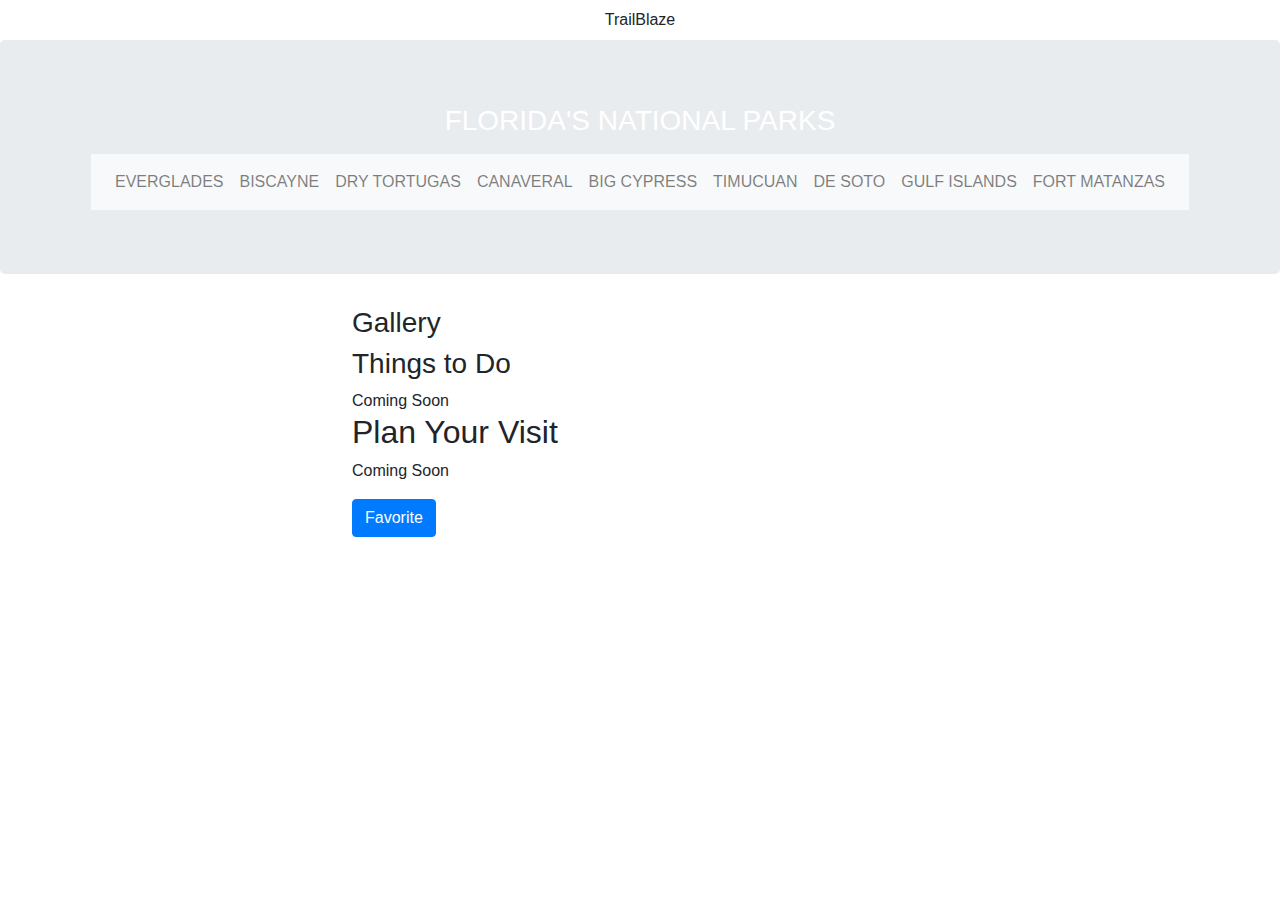
<file: Trailblaze/park/index.html>
<!DOCTYPE html>
    <html lang="en">
        <head>
            <meta charset="UTF-8">
            <!-- Bootstrap CSS -->
            <!-- <link href="https://cdn.jsdelivr.net/npm/bootstrap@5.3.0-alpha1/dist/css/bootstrap.min.css" rel="stylesheet"> -->
            
            <!--Scripts-->
            <script src="../js/NPS.js"></script>
            <link rel="stylesheet" href="https://cdn.jsdelivr.net/npm/bootstrap@4.0.0/dist/css/bootstrap.min.css" integrity="sha384-Gn5384xqQ1aoWXA+058RXPxPg6fy4IWvTNh0E263XmFcJlSAwiGgFAW/dAiS6JXm" crossorigin="anonymous">
            <link rel="stylesheet" href="styles.css">
            <script src="https://ajax.googleapis.com/ajax/libs/jquery/3.7.1/jquery.min.js"></script>
            <script src="https://cdn.jsdelivr.net/npm/bootstrap@4.0.0/dist/js/bootstrap.bundle.min.js"></script>
            <script>
                async function load() {
                    const bgImages = {
                        "EVER": "https://img.freepik.com/free-photo/boat-forest-river-blue-sky-reflection_1150-10799.jpg?t=st=1744290583~exp=1744294183~hmac=4bdb405c3bbe2b1ef2f05ec0287192c5893d2d521186a6bdcae2a4567b8753ac&w=1380", 
                        "BISC": "https://www.nps.gov/npgallery/GetAsset/ccb7c72d-1dd8-b71b-0b2a-e3c9a3d5b103/proxy/hires?", 
                        "DRTO": "https://www.drytortugas.com/wp-content/uploads/2020/02/dry-tortugas.jpg", 
                        "CANA": "https://www.nps.gov/cana/planyourvisit/images/IMG_0029_5.JPG", 
                        "DESO": "", 
                        "TIMU": "https://www.nps.gov/npgallery/GetAsset/f7cfa68c-1dd8-b71b-0b80-cbfa6517143e/proxy/hires?", 
                        "BICY": "https://www.nps.gov/npgallery/GetAsset/cfc3173a-87db-4f05-b1eb-d23c2cea04ca/proxy/hires?", 
                        "GUIS": "https://www.nps.gov/npgallery/GetAsset/ed4925d0-bd02-4e33-9ecc-ef5597ff4c1e/proxy/hires?", 
                        "FOMA": ""
                    }
                    const parks = await fetchParks();
                    const urlParams = new URLSearchParams(window.location.search);
                    const code = urlParams.get('parkCode');
                    const park = parks[code];
                    console.log(code);
                    console.log("ok:",park)
                    $( document ).ready(function() {
                        $("#jumbo").css({
                        "background-image": 'url("' + bgImages[code] + '")',});
                        $("#name").text(parks[code].fullName);
                        $("#about").html("About " + parks[code].fullName);
                        $("#description").html("&nbsp;&nbsp;&nbsp;&nbsp" + parks[code].description);
                        $("#designation").text(parks[code].designation);
                    
                        const carouselInner = $("#carouselExample .carousel-inner");
                        parks[code].images.forEach((image, index) => {
                            // Create a new carousel item
                            const isActive = index === 0 ? "active" : ""; // Make the first item active
                            const carouselItem = `
                                <div class="carousel-item ${isActive}">
                                    <img style="carousel-img" src="${image.url}" class="d-block w-100" alt="${image.altText}">
                                    <div class="carousel-caption d-none d-md-block">
                                        <h5>${image.caption}</h5>
                                    </div>
                                </div>
                            `;
                            carouselInner.append(carouselItem);  // Append to the carousel-inner
                        });
                    
                    });
                }
                load();
            </script>

            <title>TrailBlaze</title>

        </head>

        <body>
            <nav class="navbar justify-content-center">TrailBlaze</nav>

            <div id="jumbo" class="jumbotron text-center justify-content-center">
                <h3 class="display-6 text-align-center" style="color: white;">FLORIDA'S NATIONAL PARKS</h3>
                <h1 id="name" style="color: white;" class="display-1 text-align-center"></h1>
                <p id="designation" style="color: white;" class="lead" ><b></b></p>
                <div>
                    <nav class="navbar navbar-expand-lg navbar-light bg-light" style=" margin:auto; max-width: fit-content">
                        <ul class="navbar-nav d-flex flex-row flex-nowrap">
                          <li class=""> <!--nav-item active-->
                            <a class="nav-link" href="#">EVERGLADES</a>
                          </li>
                          <li class="nav-item">
                            <a class="nav-link" href="#">BISCAYNE</a>
                          </li>
                          <li class="nav-item">
                            <a class="nav-link" href="#">DRY TORTUGAS</a>
                          </li>
                          <li class="nav-item">
                            <a class="nav-link" href="#">CANAVERAL</a>
                          </li>
                          <li class="nav-item">
                            <a class="nav-link" href="#">BIG CYPRESS</a>
                          </li>
                          <li class="nav-item">
                            <a class="nav-link" href="#">TIMUCUAN</a>
                          </li>
                          <li class="nav-item">
                            <a class="nav-link" href="#">DE SOTO</a>
                          </li>
                          <li class="nav-item">
                            <a class="nav-link" href="#">GULF ISLANDS</a>
                          </li>
                          <li class="nav-item">
                            <a class="nav-link" href="#">FORT MATANZAS</a>
                          </li>
                        </ul>
                      </nav>
                </div>
            </div>
           
             <div class="parkBody" style="max-width: 45%; margin:auto;"> 
                <!-- Description -->
                <section>
                    <h3 id="about"></h3>
                    <p id="description"style=""></p>
                </section>
                <div id="alert"></div>
                <!-- Gallery -->
                <section>
                    <h3>Gallery</h3>
                    <div id="carouselExample" class="carousel slide" data-ride="carousel">
                        <div class="carousel-inner">
                        </div>
                        <!-- Controls -->
                        <a class="carousel-control-prev" href="#carouselExample" role="button" data-slide="prev">
                            <span class="carousel-control-prev-icon" aria-hidden="true"></span>
                            <span class="sr-only">Previous</span>
                        </a>
                        <a class="carousel-control-next" href="#carouselExample" role="button" data-slide="next">
                            <span class="carousel-control-next-icon" aria-hidden="true"></span>
                            <span class="sr-only">Next</span>
                        </a>
                        </div>
                </section>

                <section>
                    <h3>Things to Do</h3>
                    <div>
                        Coming Soon
                        <div>
                        
                        </div>
                        <div>
                            
                        </div>
                        <div>
                            
                        </div>
                    </div>
                </section>

                <section>
                    <h2>Plan Your Visit</h2>
                    <p> Coming Soon</p>
                </section>
                
                <button type="button" class="btn btn-primary">Favorite</button>

             </div>

</div>
        </body>
    </html>
</file>
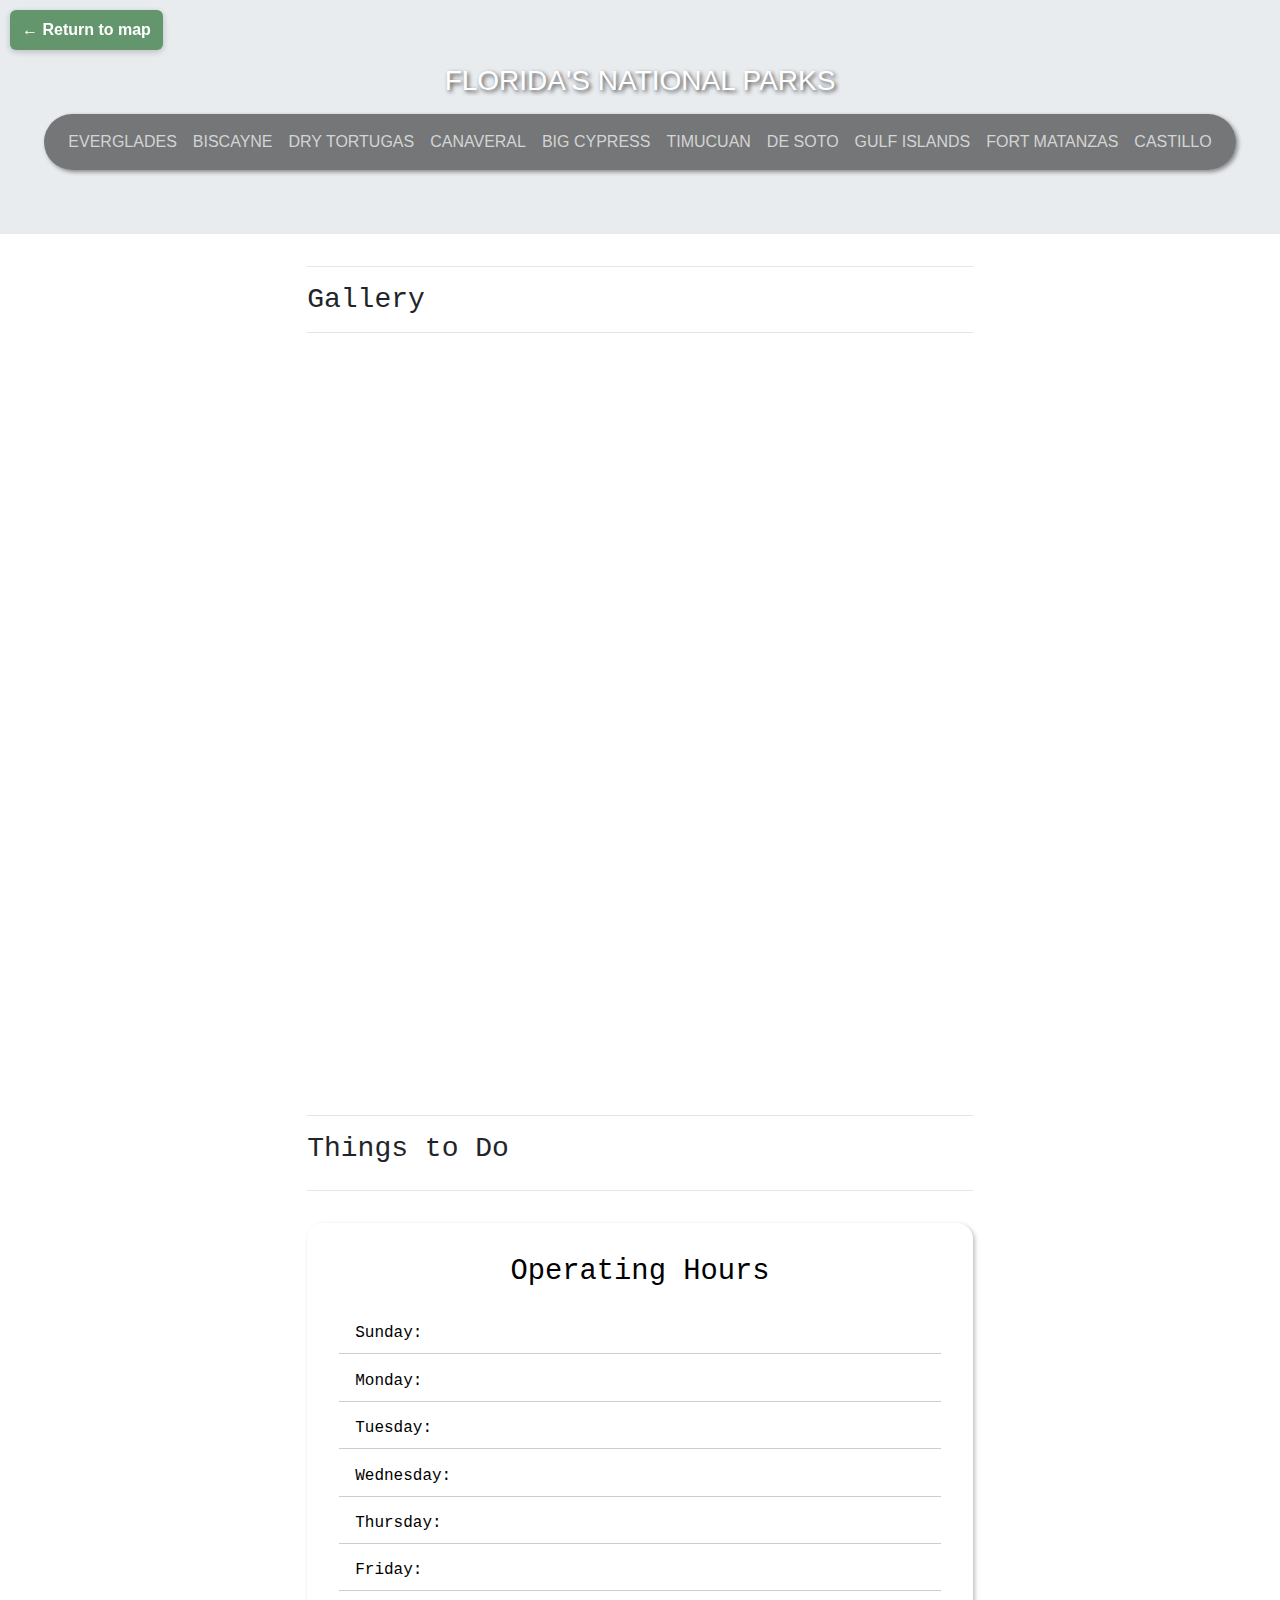
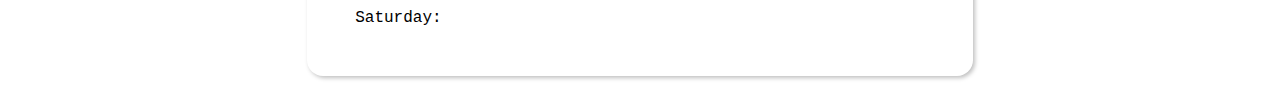
<file: TrailBlaze/park/index.html>
<!DOCTYPE html>
    <html lang="en">
        <head>
            <meta charset="UTF-8">            
            <!--Scripts-->
            <script src="../js/NPS.js"></script>
            <link rel="stylesheet" href="https://cdn.jsdelivr.net/npm/bootstrap@4.0.0/dist/css/bootstrap.min.css" integrity="sha384-Gn5384xqQ1aoWXA+058RXPxPg6fy4IWvTNh0E263XmFcJlSAwiGgFAW/dAiS6JXm" crossorigin="anonymous">
            <link rel="stylesheet" href="styles.css">
            <script src="https://ajax.googleapis.com/ajax/libs/jquery/3.7.1/jquery.min.js"></script>
            <script src="https://cdn.jsdelivr.net/npm/bootstrap@4.0.0/dist/js/bootstrap.bundle.min.js"></script>
            <script>
                const bgImages = {
                        "EVER": "https://content.vistana.com/files/live/sites/vistana-digital-content-manager/files/images/vacation-ideas/mvc/featured/2021-05-may-everglades-feat.jpeg", 
                        "BISC": "https://www.nps.gov/npgallery/GetAsset/ccb7c72d-1dd8-b71b-0b2a-e3c9a3d5b103/proxy/hires?", 
                        "DRTO": "https://www.drytortugas.com/wp-content/uploads/2020/02/dry-tortugas.jpg", 
                        "CANA": "https://www.nps.gov/cana/planyourvisit/images/IMG_0029_5.JPG", 
                        "DESO": "https://npf-prod.imgix.net/uploads/Memorial_Trail_De_Soto_National_Memorial_2022-06-13-204123_kqyx.jpg?auto=compress%2Cformat&fit=max&q=80&w=1600", 
                        "TIMU": "https://www.nps.gov/npgallery/GetAsset/f7cfa68c-1dd8-b71b-0b80-cbfa6517143e/proxy/hires?", 
                        "BICY": "https://www.nps.gov/npgallery/GetAsset/cfc3173a-87db-4f05-b1eb-d23c2cea04ca/proxy/hires?", 
                        "GUIS": "https://www.nps.gov/npgallery/GetAsset/ed4925d0-bd02-4e33-9ecc-ef5597ff4c1e/proxy/hires?", 
                        "FOMA": "https://www.nps.gov/npgallery/GetAsset/da141448-1dd8-b71b-0b19-b6a3a679c256/proxy/hires?",
                        "CASA": "https://www.nps.gov/npgallery/GetAsset/263aff07-1dd8-b71b-0b61-d3cfb2e6559f/proxy/hires?"
                };
                
                var parks; 

                async function load(overrideCode = null) {
                    if (!parks){
                        parks = await fetchParks();
                    }

                    const urlParams = new URLSearchParams(window.location.search);
                    const code = overrideCode || urlParams.get('parkCode');
                    if (!code || !parks[code]) return;

                    $("#jumbo").css("background-image", `url("${bgImages[code]}")`);
                    $("#name").html("<b>" + parks[code].fullName + "</b>");
                    $("#about").html("About " + parks[code].fullName);
                    $("#description").html("&nbsp;&nbsp;&nbsp;&nbsp" + parks[code].description);
                    $("#designation").html("<b>" + parks[code].designation + "</b>");

                    // Clear previous images and activities
                    $("#carouselExample .carousel-inner").empty();
                    $("#activity-list").empty();

                    parks[code].images.forEach((image, index) => {
                        const isActive = index === 0 ? "active" : "";
                        const carouselItem = `
                            <div class="carousel-item ${isActive}">
                                <img style="carousel-img" src="${image.url}" class="d-block w-100" alt="${image.altText}">
                                <div class="carousel-caption-text"><h5>${image.caption}</h5></div>
                            </div>
                        `;
                        $("#carouselExample .carousel-inner").append(carouselItem);
                    });

                    parks[code].activities.forEach(act => {
                        const li = document.createElement('li');
                        li.className = 'list-group-item';
                        li.textContent = act.name;
                        document.getElementById('activity-list').appendChild(li);
                    });

                    const hours = parks[code].operatingHours?.[0]?.standardHours || {};
                    $("#op_desc").text(parks[code].operatingHours?.[0]?.description || "Operating hours are not available.");
                    $("#sun").text(hours.sunday || "N/A");
                    $("#mon").text(hours.monday || "N/A");
                    $("#tue").text(hours.tuesday || "N/A");
                    $("#wed").text(hours.wednesday || "N/A");
                    $("#thu").text(hours.thursday || "N/A");
                    $("#fri").text(hours.friday || "N/A");
                    $("#sat").text(hours.saturday || "N/A");
                }

                load();

                $(document).on('click', '.park-link', function (e) {
                    e.preventDefault(); // stop full reload
                    const code = $(this).data('park');
                    history.pushState(null, '', '?parkCode=' + code); // update URL without reload
                    load(code); // manually call load with new parkCode
                });

                window.onpopstate = function () {
                    const urlParams = new URLSearchParams(window.location.search);
                    const code = urlParams.get('parkCode');
                    load(code);
                };


            </script>

            <title>TrailBlaze</title>

        </head>

        <body>
            
            <div id="jumbo" class="jumbotron text-center justify-content-center" style="border-radius:0px;">
                <a href="../map/map.php" id="back-link">← Return to map</a>
                <h3 class="display-6 text-align-center text-shadow" style="color: white;">FLORIDA'S NATIONAL PARKS</h3>
                <h1 id="name" style="color: white;" class="display-1 text-align-center text-shadow"></h1>
                <p id="designation" style="color: white;" class="lead text-shadow" ><b></b></p>
                <div>
                    <nav class="navbar navbar-expand-lg navbar-light bg-light" style=" margin:auto; max-width: fit-content">
                        <ul class="navbar-nav d-flex flex-row flex-nowrap">
                          <li class=""> <!--nav-item active-->
                            <a class="nav-link" href="?parkCode=EVER">EVERGLADES</a>
                          </li>
                          <li class="nav-item">
                            <a class="nav-link" href="?parkCode=BISC">BISCAYNE</a>
                          </li>
                          <li class="nav-item">
                            <a class="nav-link" href="?parkCode=DRTO">DRY TORTUGAS</a>
                          </li>
                          <li class="nav-item">
                            <a class="nav-link" href="?parkCode=CANA">CANAVERAL</a>
                          </li>
                          <li class="nav-item">
                            <a class="nav-link" href="?parkCode=BICY">BIG CYPRESS</a>
                          </li>
                          <li class="nav-item">
                            <a class="nav-link" href="?parkCode=TIMU">TIMUCUAN</a>
                          </li>
                          <li class="nav-item">
                            <a class="nav-link" href="?parkCode=DESO">DE SOTO</a>
                          </li>
                          <li class="nav-item">
                            <a class="nav-link" href="?parkCode=GUIS">GULF ISLANDS</a>
                          </li>
                          <li class="nav-item">
                            <a class="nav-link" href="?parkCode=FOMA">FORT MATANZAS</a>
                          </li>
                          <li class="nav-item">
                            <a class="nav-link" href="?parkCode=CASA">CASTILLO</a>
                          </li>
                        </ul>
                      </nav>
                </div>
            </div>
           
             <div class="parkBody" style="max-width: 52%; margin:auto;"> 
                <!-- Description -->
                <div>
                    <h3 id="about"></h3>
                    <hr>
                    <p id="description"></p>
                </div>
                
                <div id="alert"></div>

                <!-- Gallery -->
                <div class="gallery-section">
                    <h3>Gallery</h3>
                    <hr>
                    <div id="carouselExample" class="carousel slide" data-ride="carousel" style="height:750px;">
                        <div class="carousel-inner">
                        </div>
                        <!-- Controls -->
                        <a class="carousel-control-prev" href="#carouselExample" role="button" data-slide="prev">
                            <span class="carousel-control-prev-icon" aria-hidden="true"></span>
                            <span class="sr-only">Previous</span>
                        </a>
                        <a class="carousel-control-next" href="#carouselExample" role="button" data-slide="next">
                            <span class="carousel-control-next-icon" aria-hidden="true"></span>
                            <span class="sr-only">Next</span>
                        </a>
                        </div>
                </div>
                <hr>

                <div class="activities-section">
                    <h3>Things to Do</h3>
                    <ul id="activity-list" class="scrollable-list"></ul>
                </div>
                <hr>
                
                <div class="operating-hours-section">
                    <h2>Operating Hours</h2>
                    <p id="op_desc"></p>
                    <p class="day">Sunday: <span id="sun"></span></p>
                    <p class="day">Monday: <span id="mon"></span></p>
                    <p class="day">Tuesday: <span id="tue"></span></p>
                    <p class="day">Wednesday: <span id="wed"></span></p>
                    <p class="day">Thursday: <span id="thu"></span></p>
                    <p class="day">Friday: <span id="fri"></span></p>
                    <p class="day">Saturday: <span id="sat"></span></p>
                </div>

             </div>
			 
        </body>
    </html>
</file>
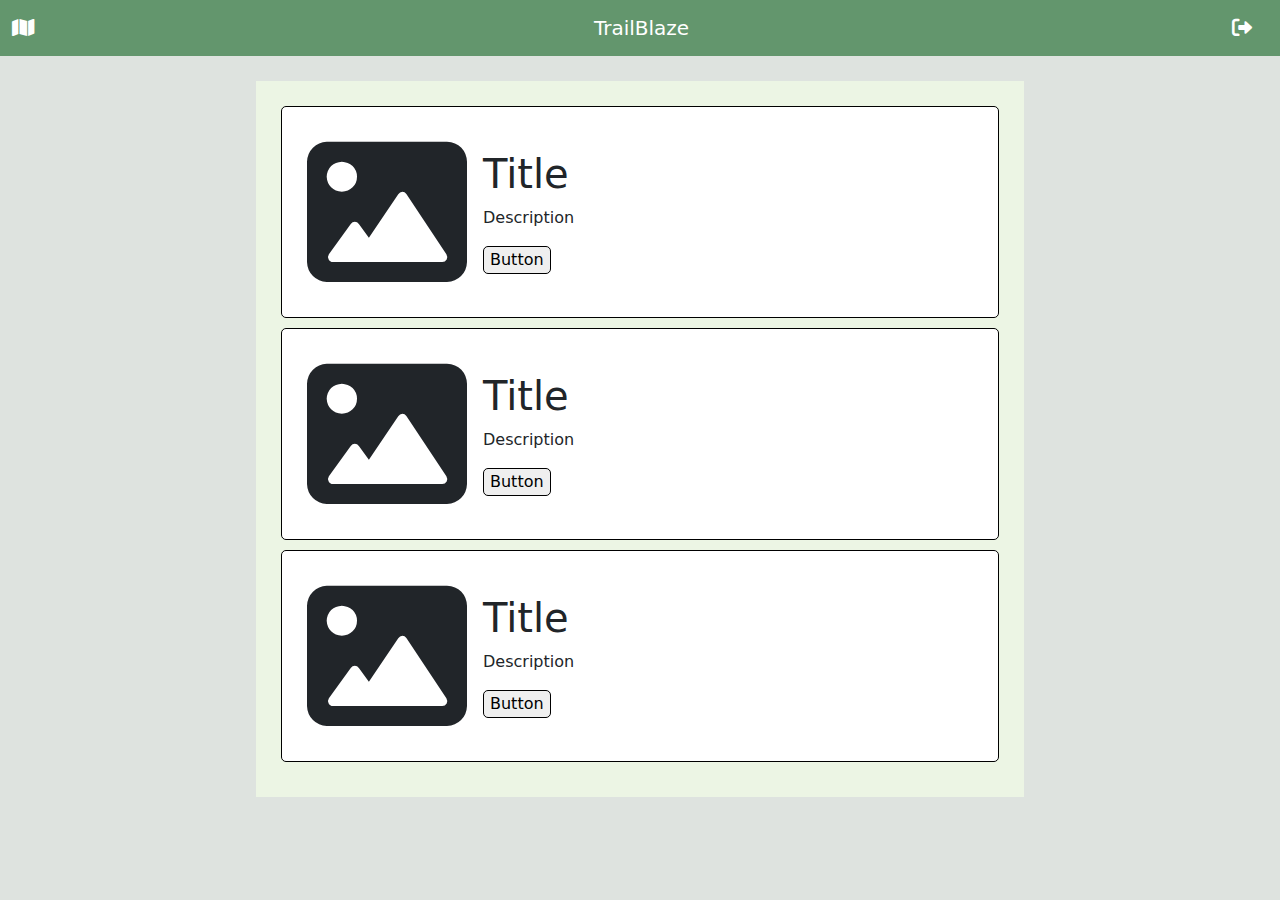
<file: saved.html>
<!DOCTYPE html>
<html lang="en">
<head>
  <meta charset="UTF-8">
  <meta name="viewport" content="width=device-width, initial-scale=1.0">
  <title>Saved Parks</title>

  <!-- Bootstrap CSS -->
  <link href="https://cdn.jsdelivr.net/npm/bootstrap@5.3.0-alpha1/dist/css/bootstrap.min.css" rel="stylesheet">
  
  <!-- Font Awesome (icons) -->
  <link href="https://cdnjs.cloudflare.com/ajax/libs/font-awesome/6.0.0-beta3/css/all.min.css" rel="stylesheet">

  <!-- Custom CSS -->
  <style>
	body {
      background-color: #dee3df; 
    }
	.div-saved {
	  background-color: #ecf5e4;
	  margin:auto;
	  margin-top:25px;
	  height:70%;
	  width:60%;
	  padding: 25px;
	}
	.div-box {
		border: solid black 1px;
		border-radius: 5px;
		background-color: white;
		margin: auto;
		margin-bottom: 10px;
		padding: 25px;
	}
    #map {
      height: 700px; 
	  width: 700px;
	  margin: auto;
    }
	.navbar-green {
      background-color: #63966d;
    }
	.navbar-nav {
      flex-grow: 1; /* Ensures the title stays centered */
      justify-content: center; /* Center the navbar title */
    }

    .navbar .nav-item {
      margin-left: 10px;
      margin-right: 10px;
    }

    .navbar-toggler-icon {
      color: white;
    }
	button {
	  border: solid black 1px; 
	  border-radius: 5px; 
	}

	button:hover {
	  background-color: #0056b3;
	}
  </style>
</head>

<body>

  <!-- Navbar -->
  <nav class="navbar navbar-expand-lg navbar-dark navbar-green">
    <div class="container-fluid">
      <!-- Map Icon on the left -->
      <a class="navbar-brand" href="index.html"><i class="fas fa-map"></i></a>
      
      <!-- Navbar Title (centered) -->
      <a class="navbar-brand mx-auto" href="#">TrailBlaze</a>

      <!-- Logout Icon on the right -->
      <a class="navbar-brand" href="#"><i class="fas fa-sign-out-alt"></i></a>
    </div>
  </nav>

  <div class="div-saved">
  
	<div class="div-box d-flex align-items-center">
	  <!-- Image Icon on the left -->
	  <a class="navbar-brand" href="#">
	    <i class="fas fa-image fa-10x"></i> <!-- Font Awesome Icon with size -->
	  </a>
	  <!-- Text on the right -->
	  <span class="ms-3">
		<h1>Title</h1>
		<p>Description</p>
		<button>Button</button>
	  </span>
	</div>
	
	<div class="div-box d-flex align-items-center">
	  <a class="navbar-brand" href="#">
	    <i class="fas fa-image fa-10x"></i> 
	  </a>
	  <span class="ms-3">
		<h1>Title</h1>
		<p>Description</p>
		<button>Button</button>
	  </span>
	</div>
	
	<div class="div-box d-flex align-items-center">
	  <a class="navbar-brand" href="#">
	    <i class="fas fa-image fa-10x"></i>
	  </a>
	  <span class="ms-3">
		<h1>Title</h1>
		<p>Description</p>
		<button>Button</button>
	  </span>
	</div>
	
  </div>

  <!-- Bootstrap JS and Popper -->
  <script src="https://cdn.jsdelivr.net/npm/@popperjs/core@2.11.6/dist/umd/popper.min.js"></script>
  <script src="https://cdn.jsdelivr.net/npm/bootstrap@5.3.0-alpha1/dist/js/bootstrap.min.js"></script>

</body>
</html>
</file>
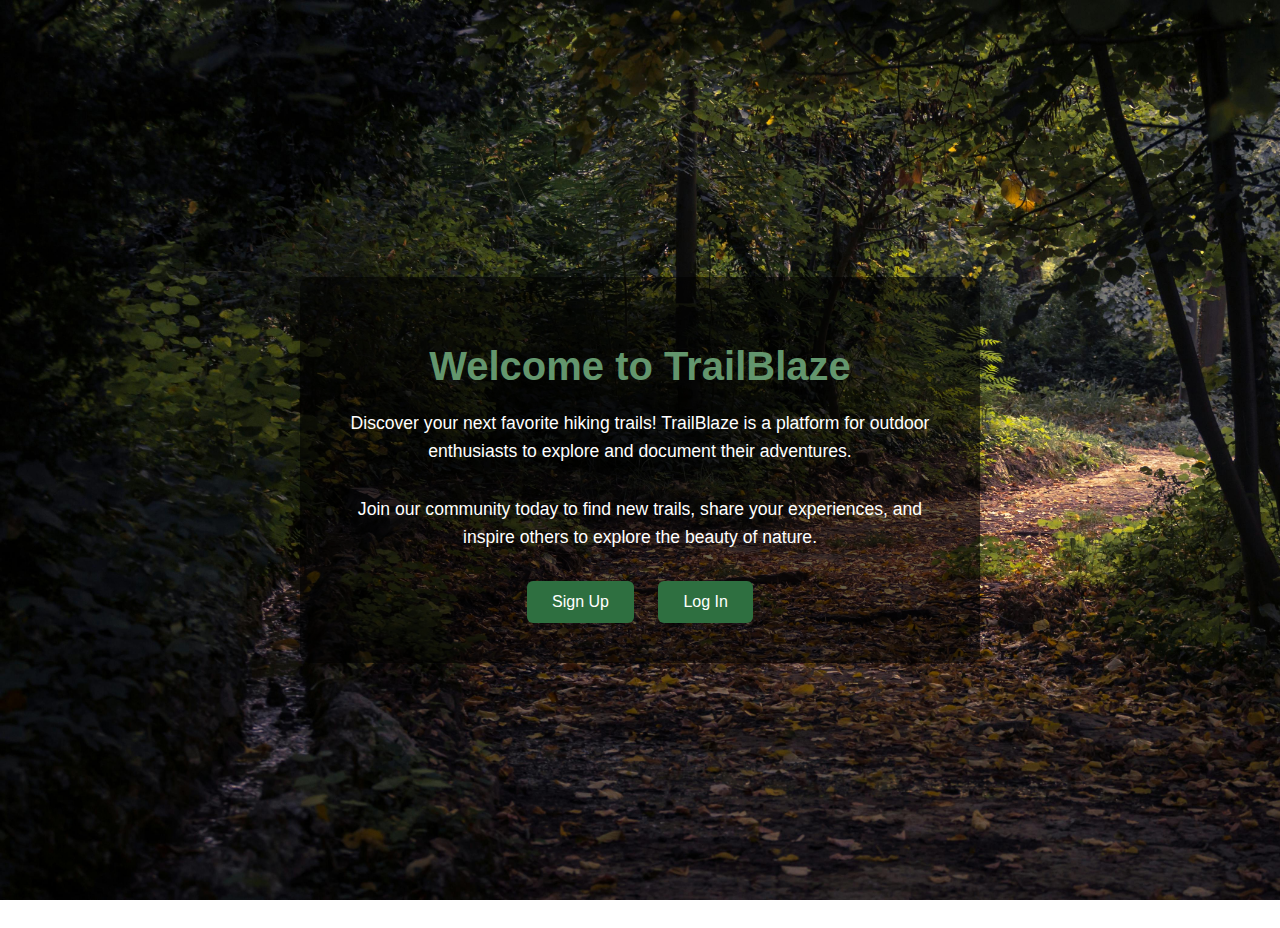
<file: TrailBlaze/login/landing-page.html>
<!DOCTYPE html>
<html lang="en">
<head>
    <meta charset="UTF-8">
    <meta name="viewport" content="width=device-width, initial-scale=1.0">
    <title>Welcome to TrailBlaze</title>
    <link rel="stylesheet" href="css/style.css">
</head>
<body>
<div class="container2">
    <h1>Welcome to TrailBlaze</h1>
    <p class="p2">Discover your next favorite hiking trails! TrailBlaze is a platform for outdoor enthusiasts to explore and document their adventures.</p>
    <p class="p2">Join our community today to find new trails, share your experiences, and inspire others to explore the beauty of nature.</p>
    <div class="btn2">
        <a href="signup_page.php">Sign Up</a>
        <a href="login_page.php">Log In</a>
    </div>
</div>
</body>
</html>
</file>
<file: Trailblaze/park/styles.css>
.parkBody{
    margin:auto;
}
/* .navbar-nav .nav-item:not(:last-child) {
    border-right: 2px solid #000;
    padding-right: 10px;
  } */

#jumbo {
    background-repeat: no-repeat;
    background-size: cover;
    background-position: center;
}
</file>
<file: TrailBlaze/park/styles.css>
.parkBody{
    margin:auto;
    font-family: monospace;
}
/* .navbar-nav .nav-item:not(:last-child) {
    border-right: 2px solid #000;
    padding-right: 10px;
  } */

#jumbo {
    background-repeat: no-repeat;
    background-size: cover;
    background-position: center;
}

img{
  margin-bottom: 16px;
  height: 60%;
  width: 60%;
  object-fit: contain;
}

.text-shadow {
    text-shadow: 2px 2px 4px rgba(0, 0, 0, 0.7);
}

.bg-light {
  background-color: rgba(0, 0, 0, 0.5) !important; /* Black at 50% opacity */
  border-radius: 30px;
  box-shadow: 2px 2px 4px #0000006e;
}

.navbar-light .navbar-nav .nav-link,
.navbar-light .navbar-nav .nav-link:visited,
.navbar-light .navbar-nav .nav-link:active,
.navbar-light .navbar-nav .nav-link.active {
  color: rgba(255, 255, 255, 0.7);
  background-color: transparent;
  transition: color 0.3s ease;
}

.navbar-light .navbar-nav .nav-link:hover,
.navbar-light .navbar-nav .nav-link:focus,
.navbar-light .navbar-nav .nav-link.active:hover {
  color: rgba(255, 255, 255, 1);
}
.operating-hours-section {
  color: #000000;
  padding: 2rem;
  border-radius: 16px;
  box-shadow: 2px 2px 4px rgba(0, 0, 0, 0.25);
  max-width: auto;
  margin: 2rem auto;
}

.operating-hours-section h2 {
  font-size: 1.8rem;
  margin-bottom: 1rem;
  text-align: center;
}

.operating-hours-section p#op_desc {
  margin-bottom: 1.5rem;
  font-style: italic;
  color: #ccc;
  text-align: center;
}

.operating-hours-section .day {
  margin: 0.4rem 0;
  padding: 0.5rem 1rem;
  display: flex;
  justify-content: space-between;
  border-bottom: 1px solid #ccc;
}
.operating-hours-section .day:last-child {
  border-bottom: none;
}

.activities-section h2 {
  font-size: 1.8rem;
  margin-bottom: 1rem;
  text-align: center;
}   

.scrollable-list {
  max-height: 200px;       
  overflow-y: auto;
  padding-right: 10px;   
  padding-left: 15px;  
  list-style: none;
  margin: 0;
}

.scrollable-list li {
  padding: 8px 12px;
  border-bottom: 1px solid #ddd;
  background-color: rgba(255, 255, 255, 0.8);
  transition: background-color 0.2s;
}

.scrollable-list li:hover {
  background-color: rgba(114, 169, 121, 0.279);
}

.list-group-item {
  border:none;
  max-width: auto;
}

.carousel-item {
	height: 1000px;
}

.carousel-caption {
  text-shadow: 2px 2px 4px rgba(0, 0, 0, 0.7);
  background-color: rgba(0, 0, 0, 0.5);
}

.carousel-caption-text{
text-align: center;
color: #747474;
text-shadow: 2px 2px 4px rgba(114, 169, 121, 0.126);
}


#back-link {
  position: fixed;
  top: 10px;
  left: 10px;
  z-index: 9999; /* Make sure it's on top of everything */
  background: #63966d;
  padding: 8px 12px;
  border-radius: 6px;
  color: #ffffff;
  font-weight: bold;
  text-decoration: none;
  box-shadow: 0 2px 6px rgba(0,0,0,0.2);
}

#back-link:hover {
  background:#4c7855;
}
</file>
<file: TrailBlaze/login/css/style.css>
body {
    background-image: url("../img/forest-bg.jpg");
    background-repeat: no-repeat;
    background-attachment: fixed;
    background-size: cover;
    font-family: sans-serif;
    display: flex;
    justify-content: center;
    align-items: center;
    min-height: 100vh;
    margin-top: 20px;
    flex-direction: column;
    text-align: center;
}

.container {
    background-color: rgba(0, 0, 0, 0.6);
    padding: 25px;
    border-radius: 8px;
    box-shadow: 0 0 10px rgba(0, 0, 0, 0.1);
    width: 400px;
    max-width: 90%;
    text-align: center;
}

.container2 {
    background-color: rgba(0, 0, 0, 0.6);
    padding: 40px;
    border-radius: 10px;
    box-shadow: 0 0 15px rgba(0, 0, 0, 0.2);
    width: 80%;
    max-width: 600px;
}

h1, h2 {
    color: white;
    margin-bottom: 20px;
}

h1 {
    color: #63966d;
    font-size: 2.5em;
}

.form-group {
    margin-bottom: 15px;
    text-align: left;
}

label {
    display: block;
    margin-bottom: 5px;
    color: white;
    font-size: 0.9em;
}

input[type="text"],
input[type="password"],
input[type="email"] {
    width: calc(100% - 12px);
    padding: 10px;
    border: 1px solid #ddd;
    border-radius: 4px;
    box-sizing: border-box;
    font-size: 1em;
}

.btn {
    background-color: #2E6F40;
    color: white;
    padding: 10px 15px;
    border: none;
    border-radius: 4px;
    cursor: pointer;
    font-size: 1em;
    transition: background-color 0.3s ease;
    width: 100%;
}

.btn:hover, .btn2 a:hover {
    background-color: #68BA7F;
}

.btn2 a {
    display: inline-block;
    background-color: #2E6F40;
    color: white;
    padding: 12px 25px;
    border-radius: 6px;
    text-decoration: none;
    font-size: 1em;
    margin: 0 10px;
    transition: background-color 0.3s ease;
}

p {
    margin-top: 15px;
    color: white;
    font-size: 0.9em;
}

.p2 {
    font-size: 1.1em;
    line-height: 1.6;
    margin-bottom: 30px;
}

.a1 {
    color: #63966d;
    text-decoration: none;
}

.a1:hover {
    text-decoration: underline;
}

.password-requirements, .password-requirements p {
    margin-top: 10px;
    margin-bottom: 13px;
    font-size: 0.9em;
    color: white;
    text-align: left;
}

.password-requirements ul {
    padding-left: 20px;
    margin-bottom: 0;
}

.error-message {
    color: #dc3545;
    margin-top: 10px;
    font-size: 0.9em;
    text-align: left;
    font-weight: bold;
}
</file>
